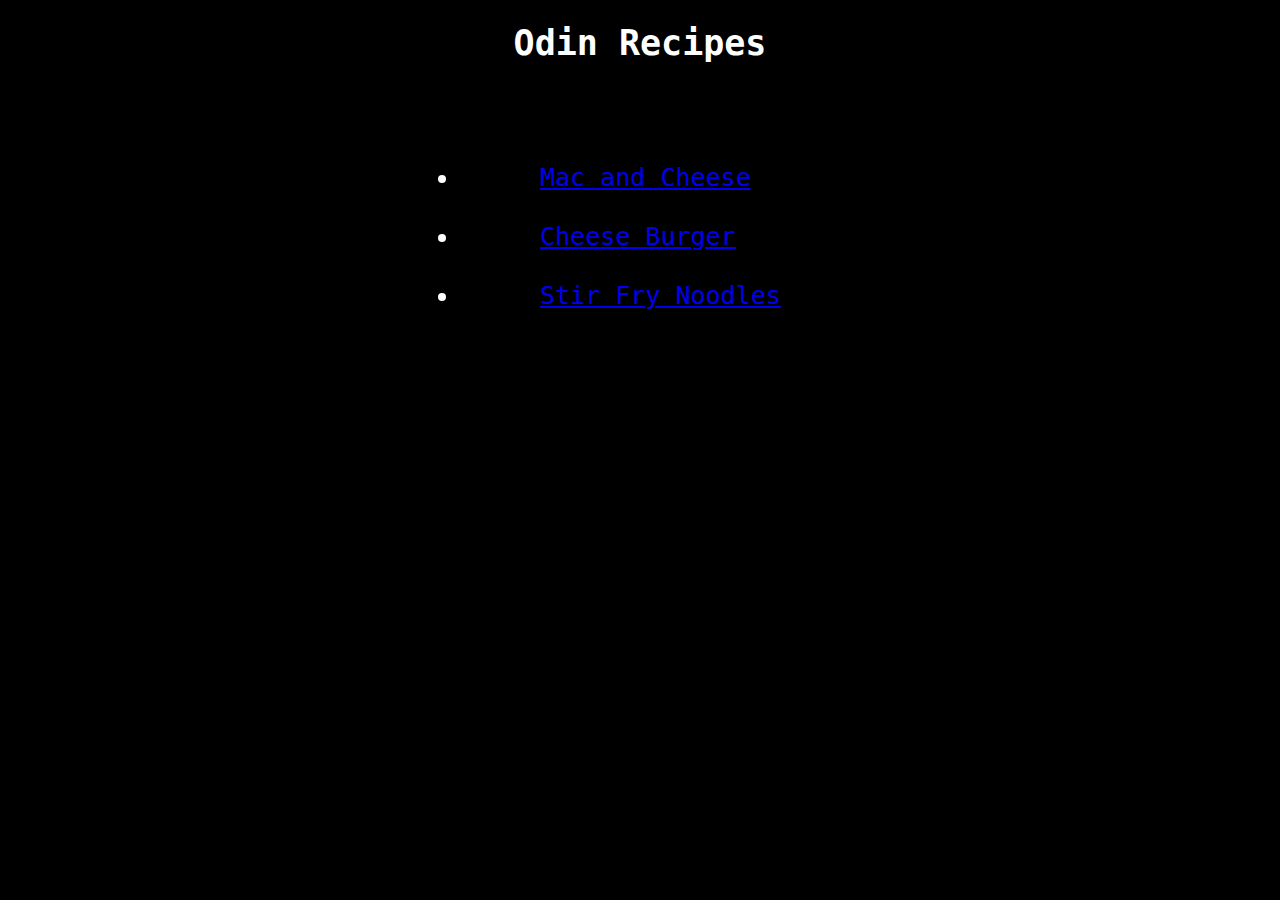
<file: index.html>
<!DOCTYPE html>
<html lang="en">
  <head>
    <meta charset="UTF-8">
    <meta name="viewport" content="width=device-width, initial-scale=1">
    <link href="./style/style.css" rel="stylesheet">
    <title>Odin Recipes</title>
  </head>
  <body>
    <h1 class="aligncenter" style="font-size:35px;">Odin Recipes</h1>
    <div class="navL">
      <ul>
        <li class="links"><a href="./recipes/mac-and-cheese.html">Mac and Cheese</a></li>
        <li class="links"><a href="./recipes/cheeseBurger.html">Cheese Burger</a></li>
        <li class="links"><a href="./recipes/stirFryNoodles.html">Stir Fry Noodles</a></li>
      </ul>
    </div>
  </body>
</html>
</file>
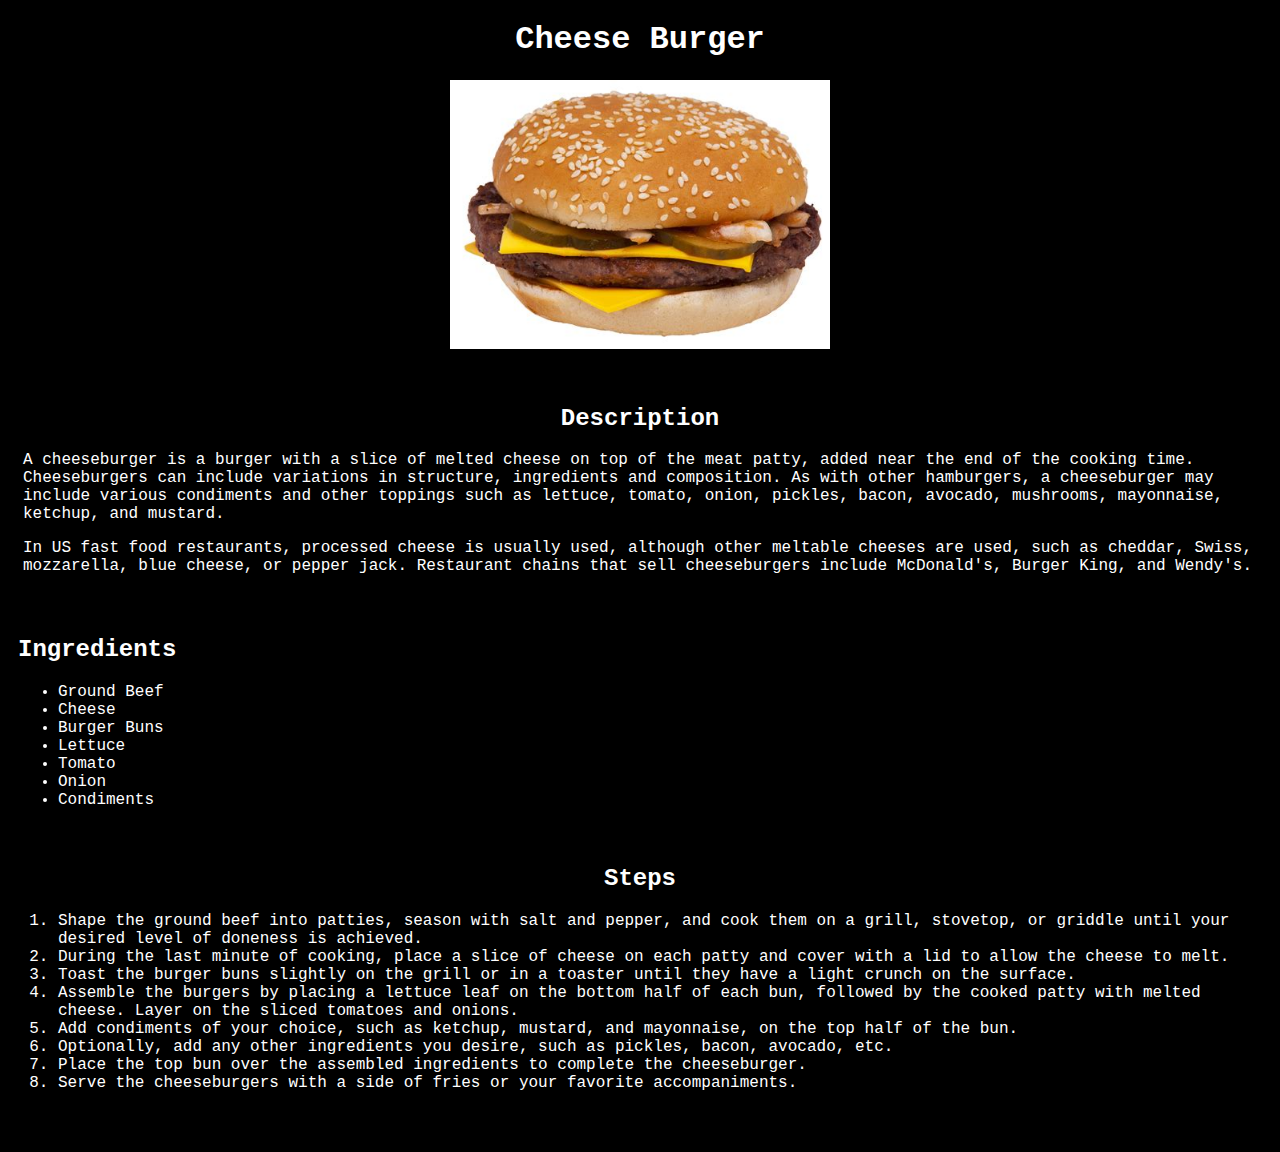
<file: recipes/cheeseBurger.html>
<!DOCTYPE html>
<html lang="en">
  <head>
    <meta charset="UTF-8">
    <meta name="viewport" content="width=device-width, initial-scale=1">
    <link href="../style/style.css" rel="stylesheet">
    <title>Cheese Burger</title>  
  </head>
  <body>
    <h1 class="aligncenter">Cheese Burger</h1>
    <p class="aligncenter"> <img src="../images/cheeseBurger.jpeg" alt="a image of cheeseBurger"> </p>
    <div class="description">
    <h2 class="aligncenter">Description</h2>
    <p>A cheeseburger is a burger with a slice of melted cheese on top of the meat patty, added near the end of the cooking time. Cheeseburgers can include variations in structure, ingredients and composition. As with other hamburgers, a cheeseburger may include various condiments and other toppings such as lettuce, tomato, onion, pickles, bacon, avocado, mushrooms, mayonnaise, ketchup, and mustard. </p>
    <p>In US fast food restaurants, processed cheese is usually used, although other meltable cheeses are used, such as cheddar, Swiss, mozzarella, blue cheese, or pepper jack. Restaurant chains that sell cheeseburgers include McDonald's, Burger King, and Wendy's.</p>
    </div>
    <div class="ingredients">
    <h2 class="aligncenter">Ingredients</h2>
    <ul>
      <li>Ground Beef</li>
      <li>Cheese</li>
      <li>Burger Buns</li>
      <li>Lettuce</li>
      <li>Tomato</li>
      <li>Onion</li>
      <li>Condiments</li>
    </ul>
    </div>
    <div class="steps">    
    <h2 class="aligncenter">Steps</h2>
    <ol>
      <li>Shape the ground beef into patties, season with salt and pepper, and cook them on a grill, stovetop, or griddle until your desired level of doneness is achieved.</li>
      <li>During the last minute of cooking, place a slice of cheese on each patty and cover with a lid to allow the cheese to melt.</li>
      <li>Toast the burger buns slightly on the grill or in a toaster until they have a light crunch on the surface.</li>
      <li>Assemble the burgers by placing a lettuce leaf on the bottom half of each bun, followed by the cooked patty with melted cheese. Layer on the sliced tomatoes and onions.</li>
      <li>Add condiments of your choice, such as ketchup, mustard, and mayonnaise, on the top half of the bun.</li>
      <li>Optionally, add any other ingredients you desire, such as pickles, bacon, avocado, etc.</li>
      <li>Place the top bun over the assembled ingredients to complete the cheeseburger.</li>
      <li>Serve the cheeseburgers with a side of fries or your favorite accompaniments.</li>
    </ol>
    </div>
  </body>
</html>
</file>
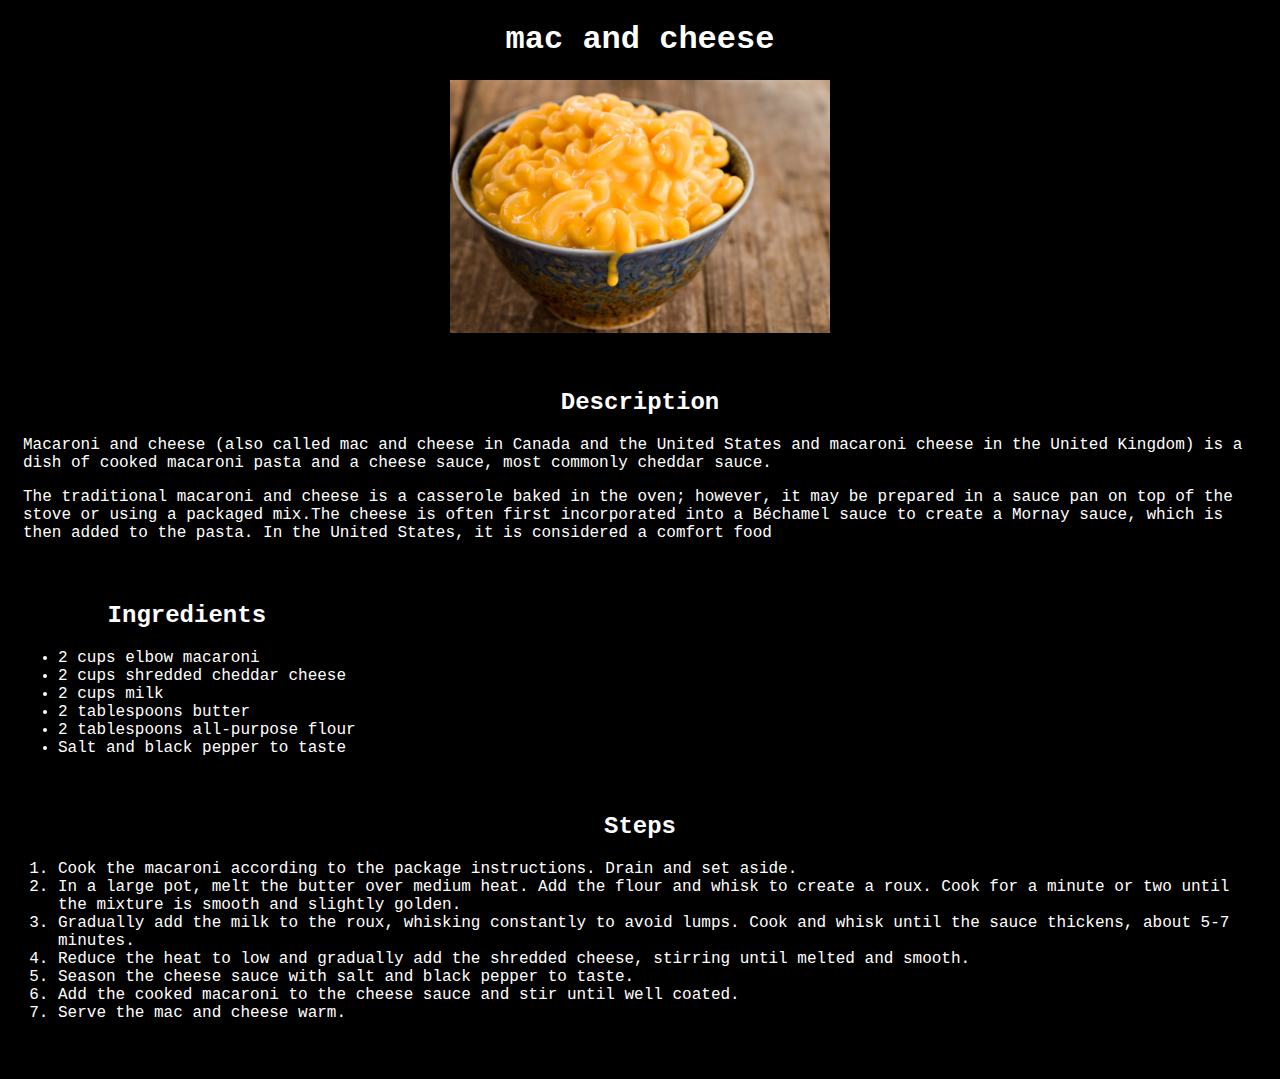
<file: recipes/mac-and-cheese.html>
<!DOCTYPE html>
<html lang="en">
  <head>
    <meta charset="UTF-8">
    <meta name="viewport" content="width=device-width, initial-scale=1">
    <link href="../style/style.css" rel="stylesheet">
    <title>mac and cheese</title> 
  </head>
  <body>
    <h1 class="aligncenter">mac and cheese</h1>
    <p class="aligncenter"> <img src="../images/macAndCheese.jpeg" alt="a delicious picture of mac and cheese" > </p>
    <div class="description">  
    <h2 class="aligncenter">Description</h2>
    <p>Macaroni and cheese (also called mac and cheese in Canada and the United States and macaroni cheese in the United Kingdom) is a dish of cooked macaroni pasta and a cheese sauce, most commonly cheddar sauce. </p>
    <p>The traditional macaroni and cheese is a casserole baked in the oven; however, it may be prepared in a sauce pan on top of the stove or using a packaged mix.The cheese is often first incorporated into a Béchamel sauce to create a Mornay sauce, which is then added to the pasta. In the United States, it is considered a comfort food</p>
    </div>
    <div class="ingredients">
    <h2 class="aligncenter">Ingredients</h2>
    <ul>
      <li>2 cups elbow macaroni</li>
      <li>2 cups shredded cheddar cheese</li>
      <li>2 cups milk</li>
      <li>2 tablespoons butter</li>
      <li>2 tablespoons all-purpose flour</li>
      <li>Salt and black pepper to taste</li>
    </ul>
    </div>
    <div class="steps">
    <h2 class="aligncenter">Steps</h2>
    <ol>
      <li>Cook the macaroni according to the package instructions. Drain and set aside.</li>
      <li>In a large pot, melt the butter over medium heat. Add the flour and whisk to create a roux. Cook for a minute or two until the mixture is smooth and slightly golden.</li>
      <li>Gradually add the milk to the roux, whisking constantly to avoid lumps. Cook and whisk until the sauce thickens, about 5-7 minutes.</li>
      <li>Reduce the heat to low and gradually add the shredded cheese, stirring until melted and smooth.</li>
      <li>Season the cheese sauce with salt and black pepper to taste.</li>
      <li>Add the cooked macaroni to the cheese sauce and stir until well coated.</li>
      <li>Serve the mac and cheese warm.</li>
    </ol>
    </div>
  </body>
</html>
</file>
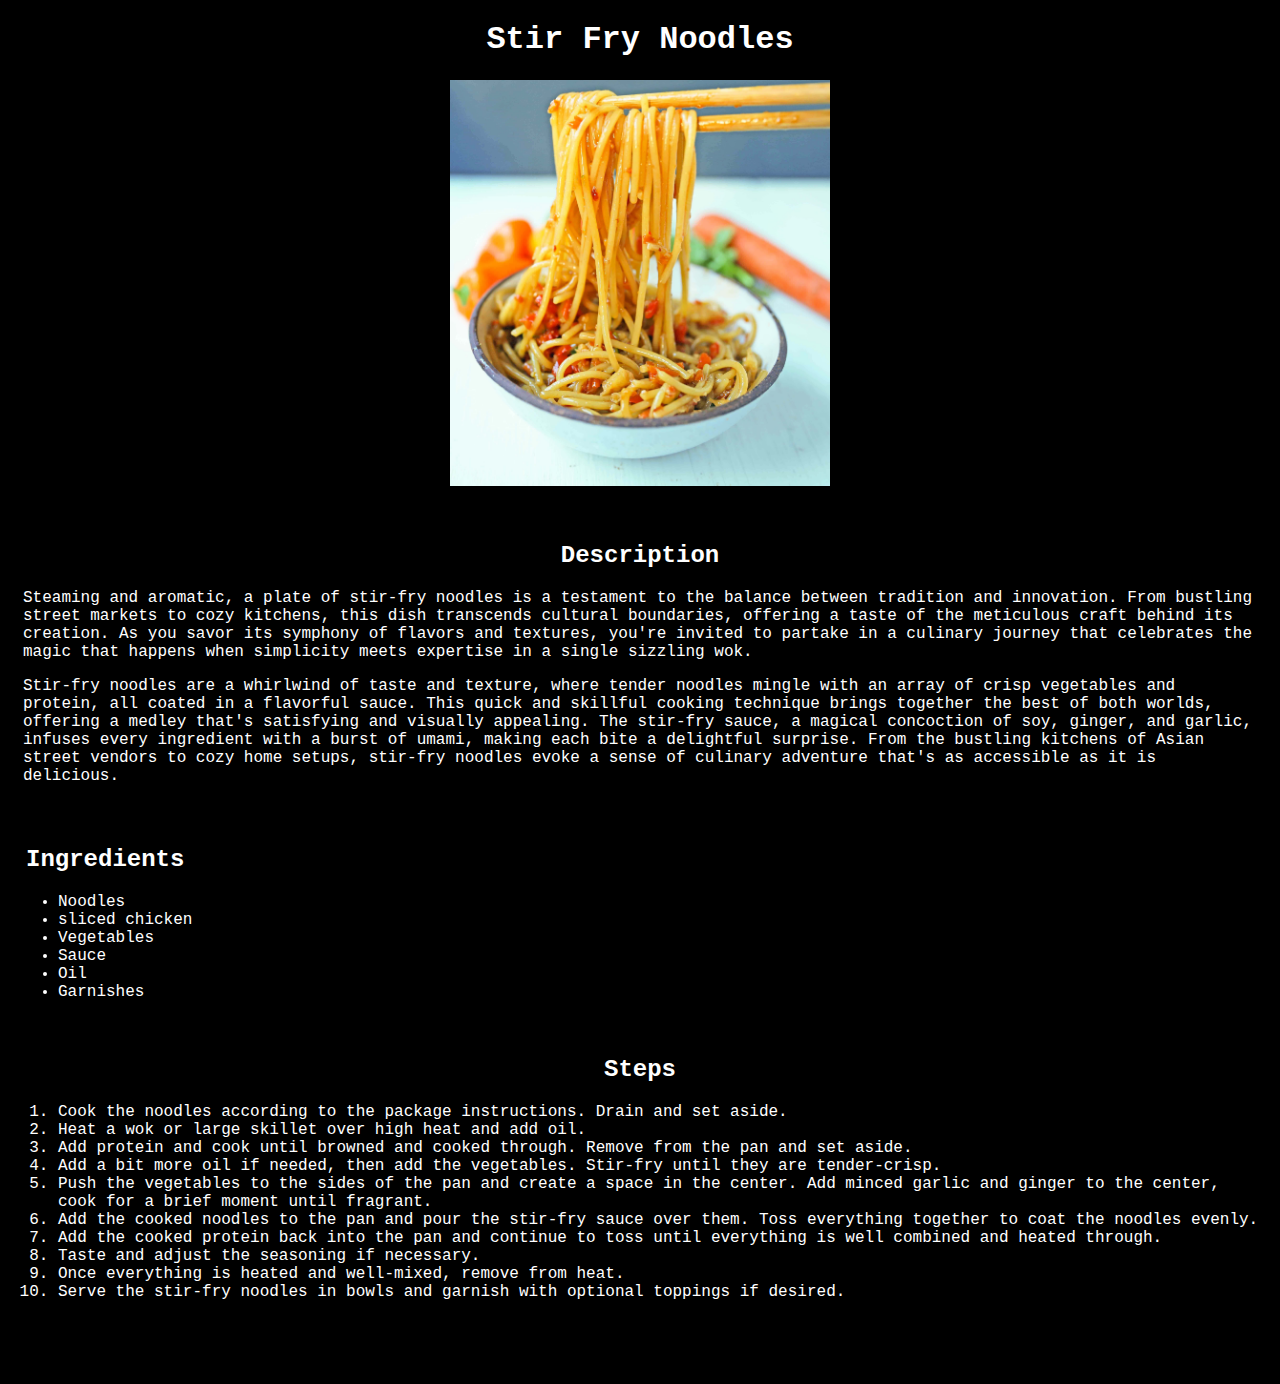
<file: recipes/stirFryNoodles.html>
<!DOCTYPE html>
<html lang="en">
  <head>
    <meta charset="UTF-8">
    <meta name="viewport" content="width=device-width, initial-scale=1">
    <link href="../style/style.css" rel="stylesheet">
    <title>Stir Fry Noodles</title>
  </head>
  <body>
    <h1 class="aligncenter">Stir Fry Noodles</h1>
    <p class="aligncenter"> <img src="../images/stirFryNoodles.jpeg" alt="a image of sizzling Stir fry Noodles"> </p>
    <div class="description">
    <h2 class="aligncenter">Description</h2>
    <p>Steaming and aromatic, a plate of stir-fry noodles is a testament to the balance between tradition and innovation. From bustling street markets to cozy kitchens, this dish transcends cultural boundaries, offering a taste of the meticulous craft behind its creation. As you savor its symphony of flavors and textures, you're invited to partake in a culinary journey that celebrates the magic that happens when simplicity meets expertise in a single sizzling wok.</p>
    <p>Stir-fry noodles are a whirlwind of taste and texture, where tender noodles mingle with an array of crisp vegetables and protein, all coated in a flavorful sauce. This quick and skillful cooking technique brings together the best of both worlds, offering a medley that's satisfying and visually appealing. The stir-fry sauce, a magical concoction of soy, ginger, and garlic, infuses every ingredient with a burst of umami, making each bite a delightful surprise. From the bustling kitchens of Asian street vendors to cozy home setups, stir-fry noodles evoke a sense of culinary adventure that's as accessible as it is delicious.</p>
    </div>
    <div class="ingredients">
    <h2 class="aligncenter">Ingredients</h2>
    <ul>
      <li>Noodles</li>
      <li>sliced chicken</li>
      <li>Vegetables</li>
      <li>Sauce</li>
      <li>Oil</li>
      <li>Garnishes</li>
    </ul>
    </div>
    <div class="steps">
    <h2 class="aligncenter">Steps</h2>
    <ol>
      <li>Cook the noodles according to the package instructions. Drain and set aside.</li>
      <li>Heat a wok or large skillet over high heat and add oil.</li>
      <li>Add protein and cook until browned and cooked through. Remove from the pan and set aside.</li>
      <li>Add a bit more oil if needed, then add the vegetables. Stir-fry until they are tender-crisp.</li>
      <li>Push the vegetables to the sides of the pan and create a space in the center. Add minced garlic and ginger to the center, cook for a brief moment until fragrant.</li>
      <li>Add the cooked noodles to the pan and pour the stir-fry sauce over them. Toss everything together to coat the noodles evenly.</li>
      <li>Add the cooked protein back into the pan and continue to toss until everything is well combined and heated through.</li>
      <li>Taste and adjust the seasoning if necessary.</li>
      <li>Once everything is heated and well-mixed, remove from heat.</li>
      <li>Serve the stir-fry noodles in bowls and garnish with optional toppings if desired.</li>
    </ol>
    </div>
  </body>
</html>
</file>
<file: style/style.css>
body {
  font-family: monospace, sans-serif;
  color: white;
  background-color: black;
}
.aligncenter {
  text-align: center;
}
/* navigation page*/
.navL {
  width: 500px;
  margin: 100px auto;
}
.links {
  font-size: 25px;
  margin: 30px;
  padding-left: 80px;
}

img {
  width: 30%;
  max-height: auto;
}

.description {
  display: inline-block;
  margin: 5px;
  padding: 10px;
}
.ingredients {
  display: inline-block;
  margin: 5px;
  padding: 5px;
}
.steps {
  display: inline-block;
  margin: 5px;
  padding: 5px;
}
</file>
